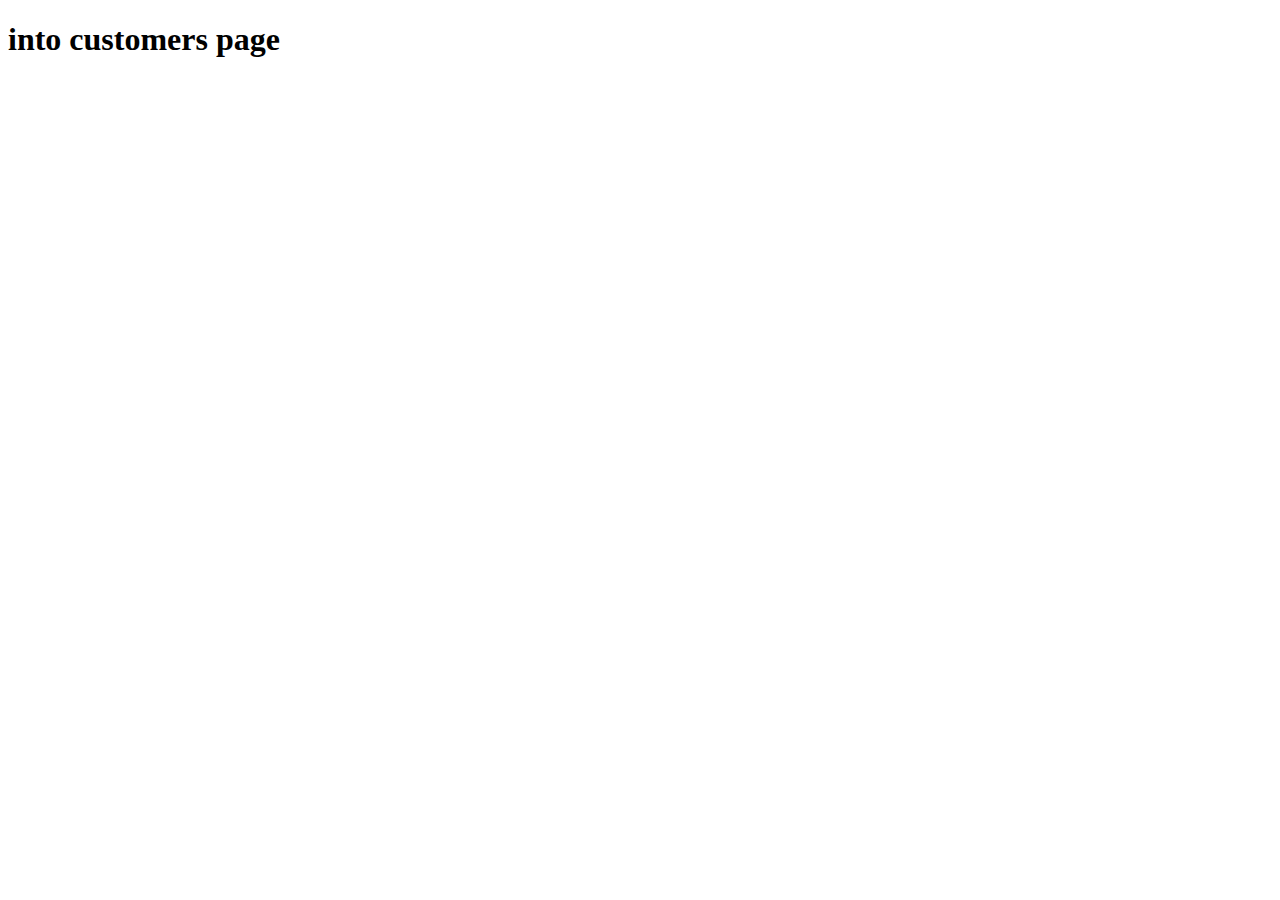
<file: customers.html>
<!DOCTYPE html>
<html>
  <head>
    <meta charset="utf-8" />
    <meta http-equiv="X-UA-Compatible" content="IE=edge" />
    <title></title>
    <meta name="description" content="" />
    <meta name="viewport" content="width=device-width, initial-scale=1" />
    <link rel="stylesheet" href="" />
  </head>
  <body>
    <h1>into customers page</h1>
    <script src="" async defer></script>
  </body>
</html>
</file>
